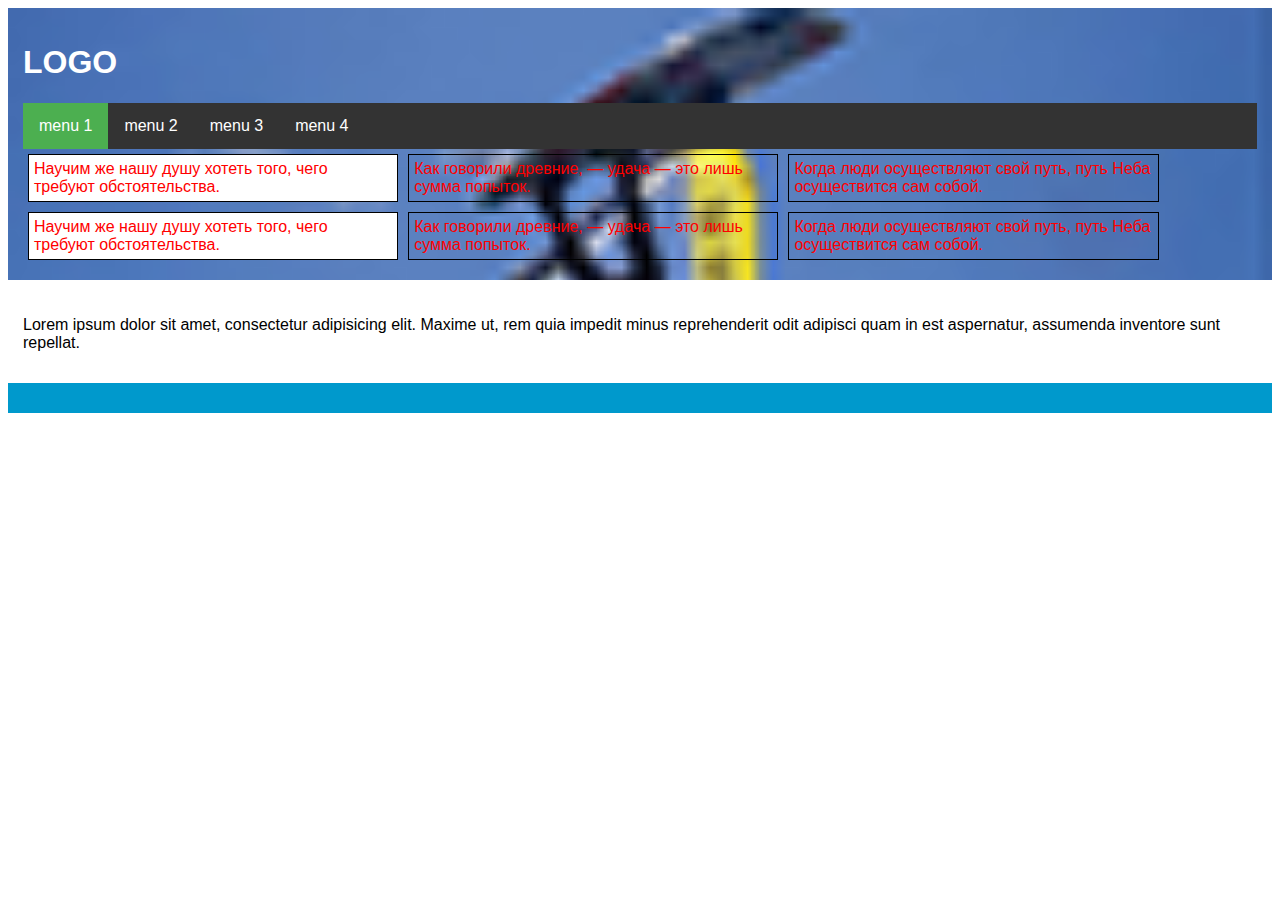
<file: index.html>
<!DOCTYPE html>
<html lang="en">
<head>
	<meta charset="UTF-8">
	<meta name="description" content="description of the website 256characters">
	<meta name="keywords" content="256characters-keywords via ,">
	<meta name="viewport" content="width=device-width, user-scalable=no, initial-scale=1.0, maximum-scale=1.0, minimum-scale=1.0">
	<title>Главное</title>

	<link rel="stylesheet" href="css/style.css">
	<link rel="stylesheet" href="css/g_menu.css">
</head>
<body>
	<header>
		<h1>LOGO</h1>
		<nav>
			<ul class="g_menu">
				<li><a class="active" href="a/a.html">menu 1</a></li>
				<li><a href="b/b.html">menu 2</a></li>
				<li><a href="c/c.html">menu 3</a></li>
				<li><a href="d/d.html">menu 4</a></li>
			</ul>
		</nav>
		<div class="a1">Научим же нашу душу хотеть того, чего требуют обстоятельства.</div>
		<div class="a2">Как говорили древние, — удача — это лишь сумма попыток. </div>
		<div class="a3">Когда люди осуществляют свой путь, путь Неба осуществится сам собой.</div>
		<div class="a1">Научим же нашу душу хотеть того, чего требуют обстоятельства.</div>
		<div class="a2">Как говорили древние, — удача — это лишь сумма попыток. </div>
		<div class="a3">Когда люди осуществляют свой путь, путь Неба осуществится сам собой.</div>
		<div class="clear"></div>
	</header>
	<section class="row">
		<article class="col-12 col-m-12">
			<h1></h1>
			<p>Lorem ipsum dolor sit amet, consectetur adipisicing elit. Maxime ut, rem quia impedit minus reprehenderit odit adipisci quam in est aspernatur, assumenda inventore sunt repellat.</p>
		</article>
	</section>
	<footer></footer>
</body>
</html>
</file>
<file: css/style.css>
* {
    box-sizing: border-box;
}
.row::after {
    content: "";
    clear: both;
    display: block;
}
[class*="col-"] {
    float: left;
    padding: 15px;
}
html {
    font-family: "Lucida Sans", sans-serif;
}
header {
    background-color: #9933cc;
    color: #ffffff;
    padding: 15px;
    background-image: url(../img/menu1.png);
    background-repeat: no-repeat;
    background-position: top center;
    background-size: cover;
}

footer {
    background-color: #0099cc;
    color: #ffffff;
    text-align: center;
    font-size: 12px;
    padding: 15px;
}
/* For mobile phones: */
[class*="col-"] {
    width: 100%;
}
.a1, .a2, .a3{
    width: 30%;
    margin: 5px;
    padding: 5px;
    color: red;
    float: left;
    border: 1px solid #000;
}
.a1{
    background-color: white;
}
.clear{
    clear: both;
}

@media screen and (max-width: 320px){   /*максимальная ширина экрана гаджета - до 320*/
.a1, .a2, .a3{
    width: 100%;
    float: none;
    margin: 0;
    padding: 0;
}
    
}
@media screen and (min-width: 321px) and (max-width: 768px) {  /*ширина от 321 до 768*/

    
    
}
@media screen and (min-width: 769px) and (max-width: 960px)  {

    
}
@media screen and (min-width: 961px) { /*ширина более 960*/
    
}






@media only screen and (min-width: 600px) {
    /* For tablets: */
    .col-m-1 {width: 8.33%;}
    .col-m-2 {width: 16.66%;}
    .col-m-3 {width: 25%;}
    .col-m-4 {width: 33.33%;}
    .col-m-5 {width: 41.66%;}
    .col-m-6 {width: 50%;}
    .col-m-7 {width: 58.33%;}
    .col-m-8 {width: 66.66%;}
    .col-m-9 {width: 75%;}
    .col-m-10 {width: 83.33%;}
    .col-m-11 {width: 91.66%;}
    .col-m-12 {width: 100%;}
}
@media only screen and (min-width: 768px) {
    /* For desktop: */
    .col-1 {width: 8.33%;}
    .col-2 {width: 16.66%;}
    .col-3 {width: 25%;}
    .col-4 {width: 33.33%;}
    .col-5 {width: 41.66%;}
    .col-6 {width: 50%;}
    .col-7 {width: 58.33%;}
    .col-8 {width: 66.66%;}
    .col-9 {width: 75%;}
    .col-10 {width: 83.33%;}
    .col-11 {width: 91.66%;}
    .col-12 {width: 100%;}
}
</file>
<file: css/g_menu.css>
ul.g_menu {
    list-style-type: none;
    margin: 0;
    padding: 0;
    overflow: hidden;
    background-color: #333;
}

ul.g_menu li {
    float: left;
}

ul.g_menu li a {
    display: block;
    color: white;
    text-align: center;
    padding: 14px 16px;
    text-decoration: none;
}

ul.g_menu li a:hover:not(.active) {
    background-color: #111;
}

ul.g_menu .active {
    background-color: #4CAF50;
}
</file>
